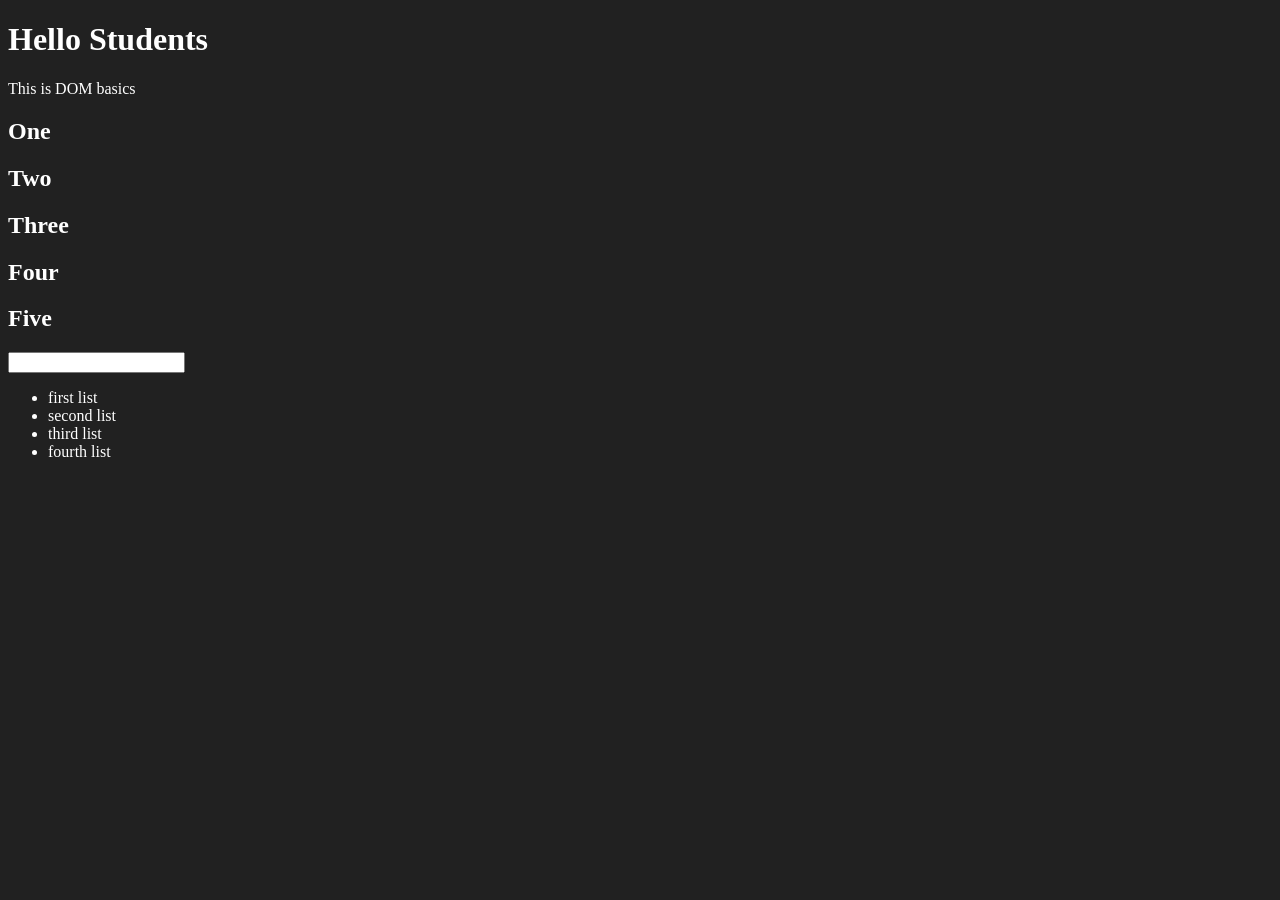
<file: 02_dom/index.html>
<!DOCTYPE html>
<html lang="en">
  <head>
    <title>DOM Practice</title>
    <meta charset="UTF-8" />
    <style>
      .bg-black {
        background-color: #212121;
        color: #fff;
      }
    </style>
  </head>

  <body class="bg-black">
    <div>
      <h1 id="title" class="heading">Hello Students</h1>
      <p>This is DOM basics</p>
      <h2>One</h2>
      <h2>Two</h2>
      <h2>Three</h2>
      <h2>Four</h2>
      <h2>Five</h2>
      <input type="password" name="" id="">
      <ul>
        <li class="items">first list</li>
        <li class="items">second list</li>
        <li class="items">third list</li>
        <li class="items">fourth list</li>
      </ul>
    </div>
  </body>
</html>
</file>
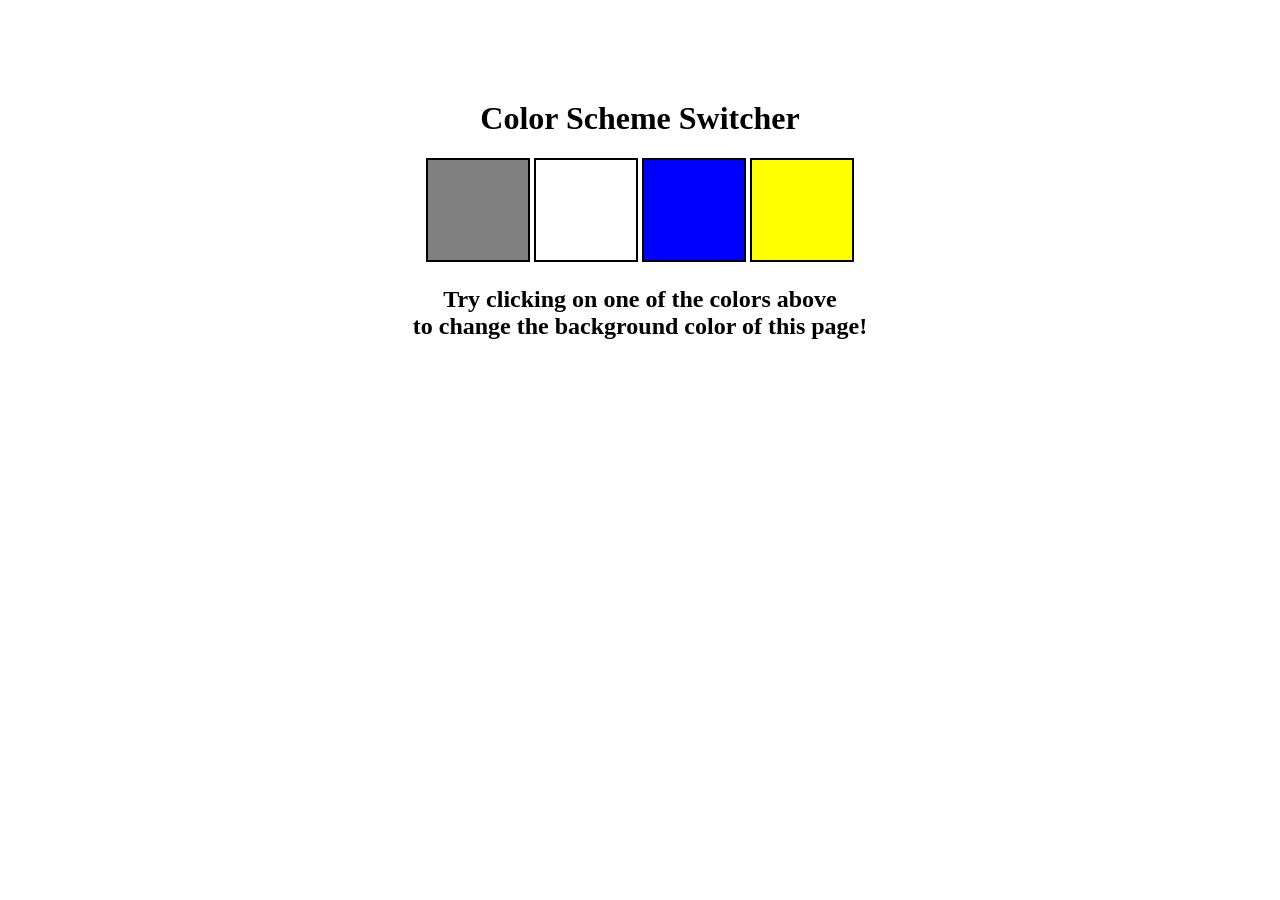
<file: Projects/01_colorchanger/index.html>
<!doctype html>
<html lang="en">

<head>
  <meta charset="UTF-8" />
  <meta name="viewport" content="width=device-width, initial-scale=1.0" />
  <meta http-equiv="X-UA-Compatible" content="ie=edge" />
  <link rel="stylesheet" href="style.css" />
  <title>JavaScript Background Color Switcher</title>
</head>

<body>
  <div class="canvas">
    <h1>Color Scheme Switcher</h1>
    <span class="button" id="grey"></span>
    <span class="button" id="white"></span>
    <span class="button" id="blue"></span>
    <span class="button" id="yellow"></span>
    <h2>
      Try clicking on one of the colors above
      <span>to change the background color of this page!</span>
    </h2>
  </div>
  <script src="code.js"></script>
</body>

</html>
</file>
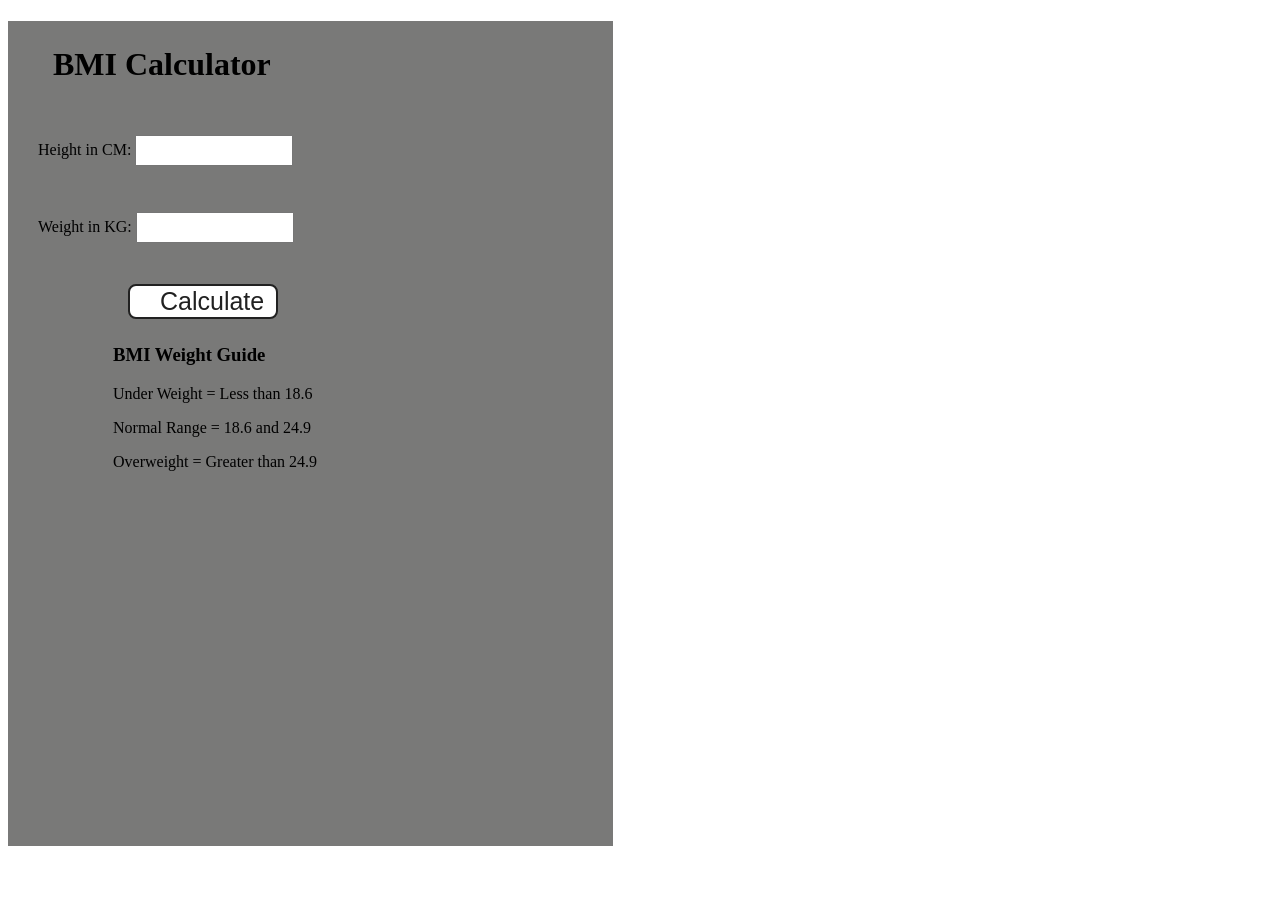
<file: Projects/02_BMI_Calculator/index.html>
<!DOCTYPE html>
<html lang="en">
  <head>
    <meta charset="UTF-8" />
    <meta name="viewport" content="width=device-width, initial-scale=1.0" />
    <link rel="stylesheet" href="styles.css" />
    <title>BMI Calculator</title>
  </head>
  <body>
    <div class="container">
      <h1>BMI Calculator</h1>
      <form>
        <p><label>Height in CM: </label><input type="text" id="height" /></p>
        <p><label>Weight in KG: </label><input type="text" id="weight" /></p>
        <button>Calculate</button>
        <div id="results"></div>
        <div id="weight-guide">
          <h3>BMI Weight Guide</h3>
          <p>Under Weight = Less than 18.6</p>
          <p>Normal Range = 18.6 and 24.9</p>
          <p>Overweight = Greater than 24.9</p>
        </div>
      </form>
    </div>
  </body>
  <script src="code.js"></script>
</html>
</file>
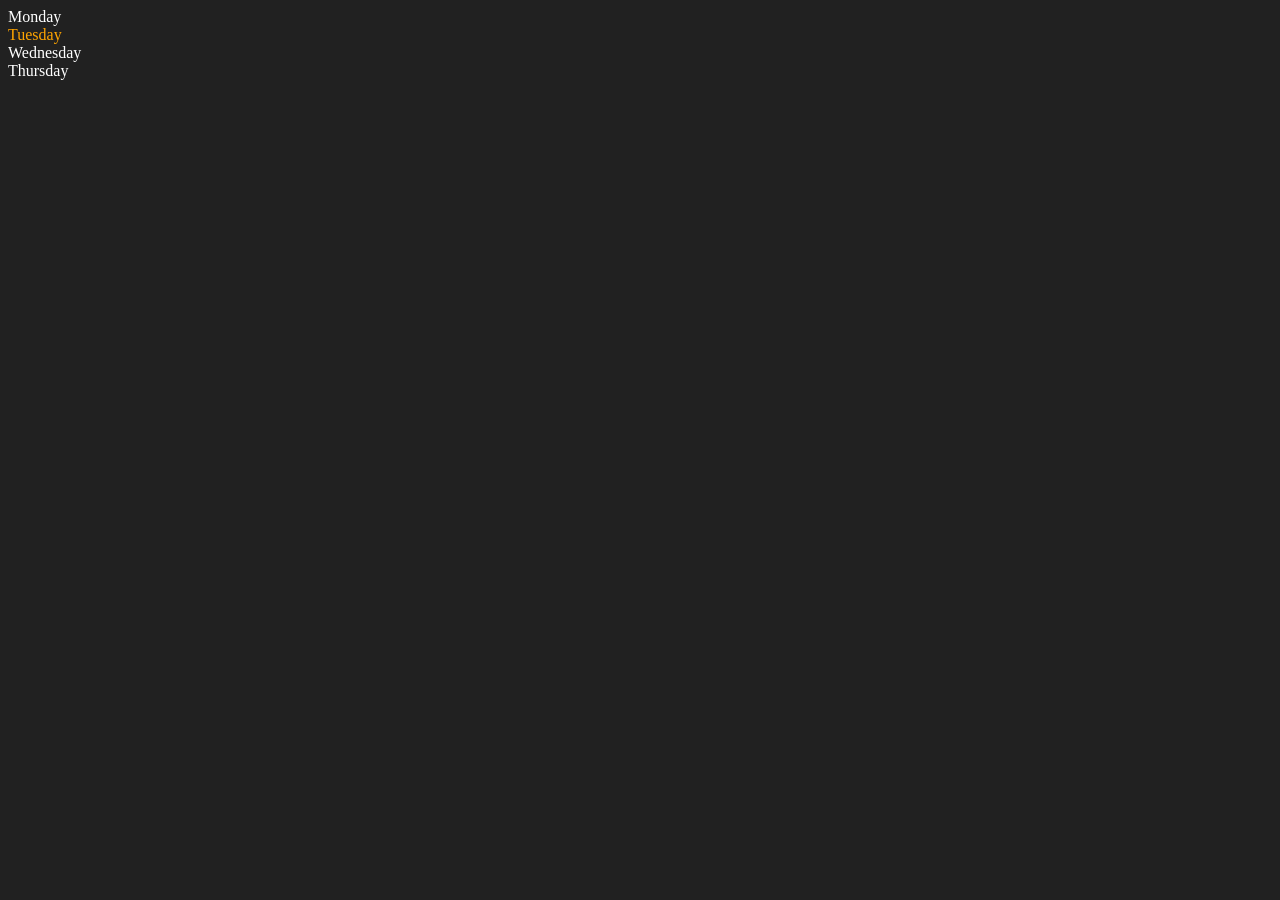
<file: 02_dom/02_parent.html>
<!DOCTYPE html>
<html lang="en">
  <head>
    <meta charset="UTF-8" />
    <meta http-equiv="X-UA-Compatible" content="IE=edge" />
    <meta name="viewport" content="width=device-width, initial-scale=1.0" />
    <title>DOM</title>
  </head>
  <body style="background-color: #212121; color: #fff">
    <div class="parent">
      <!-- this is a comment -->
      <div class="day">Monday</div>
      <div class="day">Tuesday</div>
      <div class="day">Wednesday</div>
      <div class="day">Thursday</div>
    </div>
  </body>
  <script>
    const parent = document.querySelector(".parent");
    // console.log(parent);
    // console.log(parent.children);
    // console.log(parent.children[1].innerHTML);

    // for (let i = 0; i < parent.children.length; i++) {
    //      console.log(parent.children[i].innerHTML);

    // }
    parent.children[1].style.color = "orange";
    // console.log(parent.firstElementChild);
    // console.log(parent.lastElementChild);

    const dayOne = document.querySelector(".day");
    // console.log(dayOne);
    // console.log(dayOne.parentElement);
    // console.log(dayOne.nextElementSibling);

    console.log("NODES: ", parent.childNodes);
  </script>
</html>
</file>
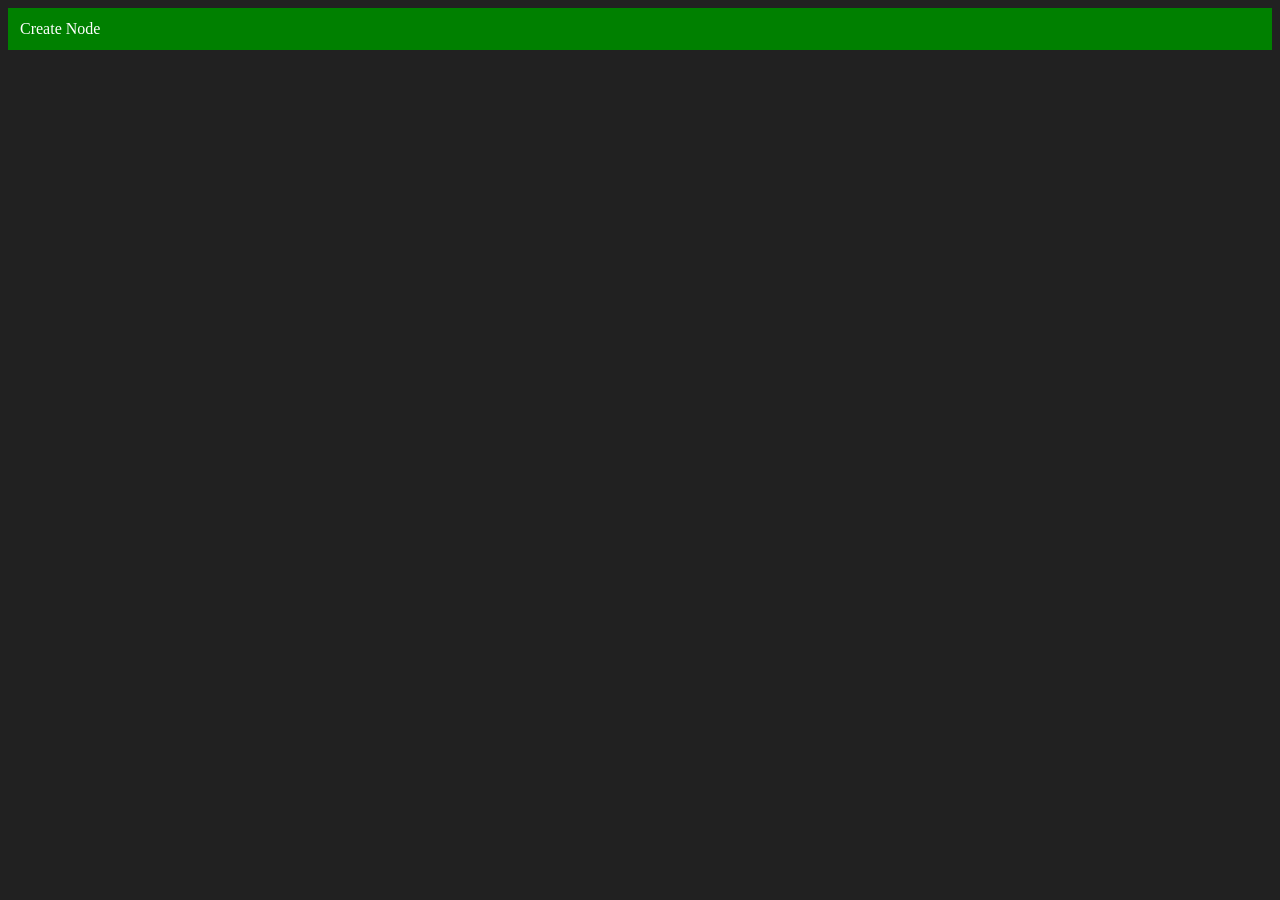
<file: 02_dom/03_create.html>
<!DOCTYPE html>
<html lang="en">
  <head>
    <meta charset="UTF-8" />
    <meta http-equiv="X-UA-Compatible" content="IE=edge" />
    <meta name="viewport" content="width=device-width, initial-scale=1.0" />
    <title>Create DOM element</title>
  </head>
  <body style="background-color: #212121; color: #fff"></body>
  <script>
    const div = document.createElement("div");
    console.log(div);
    div.className = "main";
    div.id = Math.round(Math.random() * 10 + 1);
    div.setAttribute("title", "generated title");
    div.style.backgroundColor = "green";
    div.style.padding = "12px";
    // div.innerText = "Create Node"
    const addText = document.createTextNode("Create Node");
    div.appendChild(addText);

    document.body.appendChild(div);
  </script>
</html>
</file>
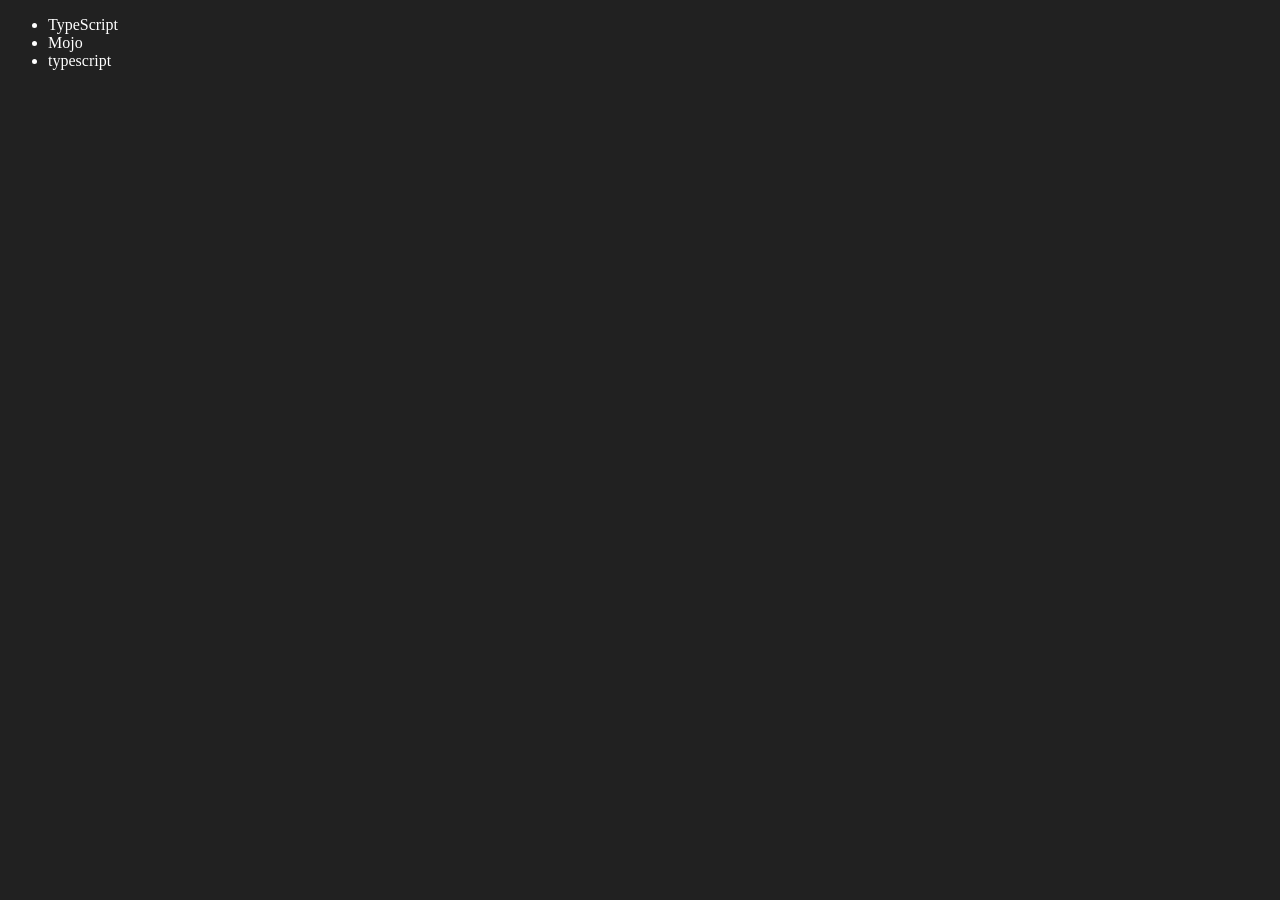
<file: 02_dom/04_editandreplace.html>
<!DOCTYPE html>
<html lang="en">
<head>
    <meta charset="UTF-8">
    <meta http-equiv="X-UA-Compatible" content="IE=edge">
    <meta name="viewport" content="width=device-width, initial-scale=1.0">
    <title>Edit And Replace | DOM</title>
</head>
<body style="background-color: #212121; color: #fff;">
    <ul class="language">
        <li>Javascript</li>
    </ul>
</body>
<script>
    function addLanguage(langName){
        const li = document.createElement('li');
        li.innerHTML = `${langName}`
        document.querySelector('.language').appendChild(li)
    }
    addLanguage("python")
    addLanguage("typescript")

    function addOptiLanguage(langName){
        const li = document.createElement('li');
        li.appendChild(document.createTextNode(langName))
        document.querySelector('.language').appendChild(li)
    }
    addOptiLanguage('golang')

    //Edit
    const secondLang = document.querySelector("li:nth-child(2)")
    console.log(secondLang);
    //secondLang.innerHTML = "Mojo"
    const newli = document.createElement('li')
    newli.textContent = "Mojo"
    secondLang.replaceWith(newli)

    //edit
    const firstLang = document.querySelector("li:first-child")
    firstLang.outerHTML = '<li>TypeScript</li>'

    //remove
    const lastLang = document.querySelector('li:last-child')
    lastLang.remove()


</script>
</html>
</file>
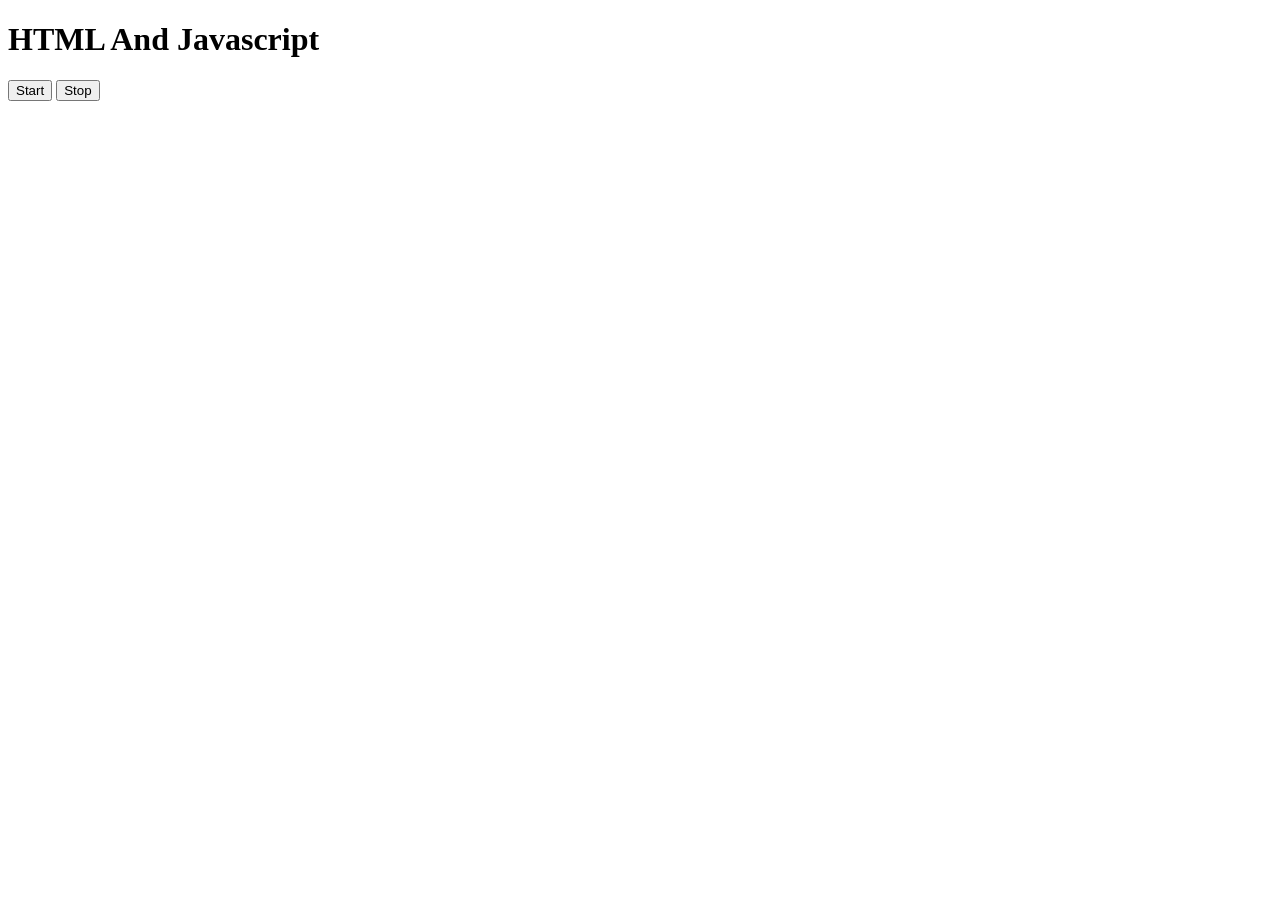
<file: 03_events/three.html>
<!DOCTYPE html>
<html lang="en">
  <head>
    <meta charset="UTF-8" />
    <meta name="viewport" content="width=device-width, initial-scale=1.0" />
    <title>Document</title>
  </head>
  <body>
    <h1>HTML And Javascript</h1>
    <button id="start">Start</button>
    <button id="stop">Stop</button>
  </body>
  <script>
    const sayDate = function (str) {
      console.log(str, Date.now());
    };

    const intervalId = setInterval(sayDate, 1000, "hi");

    clearInterval(intervalId);
  </script>
</html>
</file>
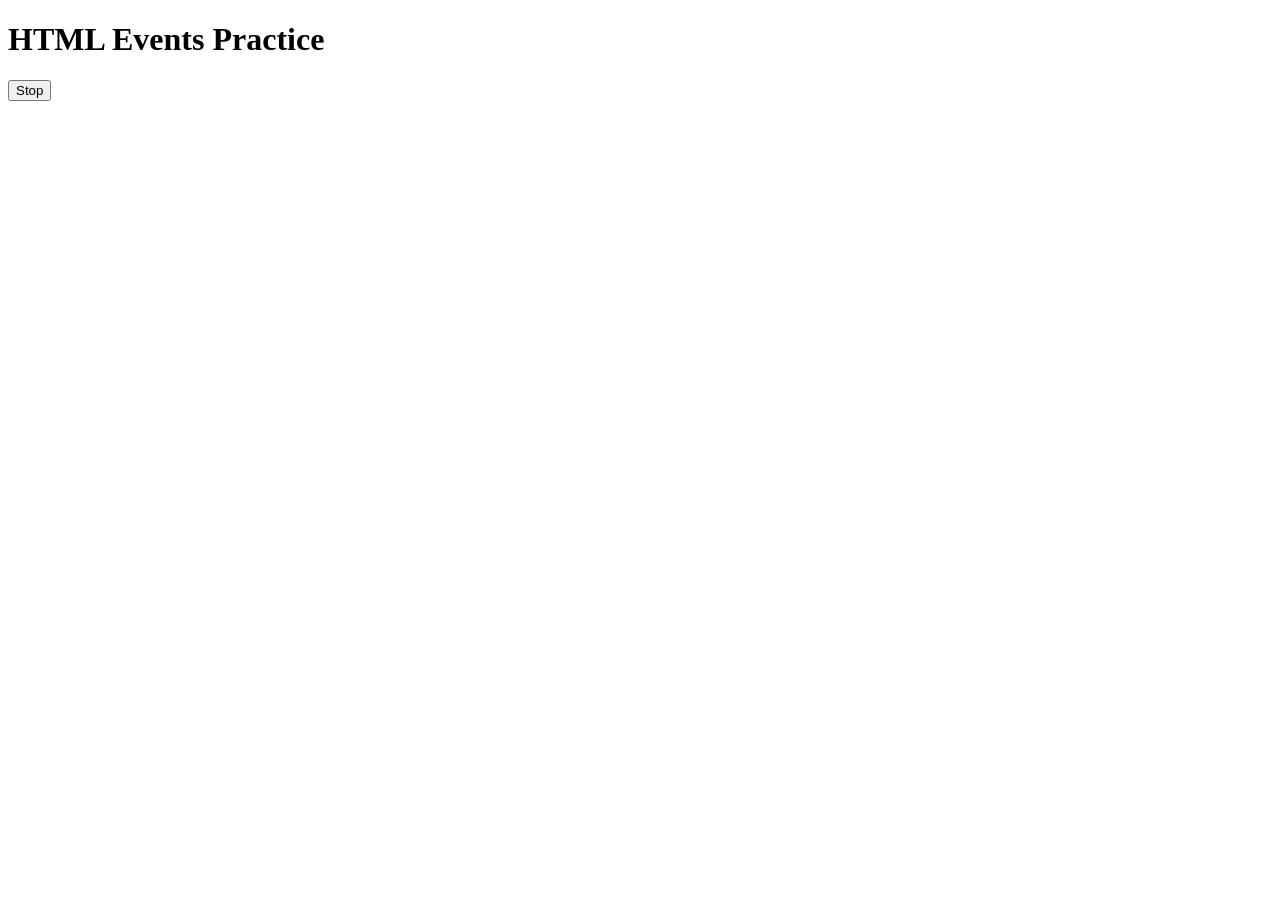
<file: 03_events/two.html>
<!DOCTYPE html>
<html lang="en">
  <head>
    <meta charset="UTF-8" />
    <meta name="viewport" content="width=device-width, initial-scale=1.0" />
    <title>HTML Event</title>
  </head>
  <body>
    <h1>HTML Events Practice</h1>
    <button id="stop">Stop</button>
  </body>
  <script>
    const sayAvinash = function () {
      console.log("Hi Avinash");
    };
    const changeText = function () {
      document.querySelector("h1").innerHTML = "hello";
    };

    const changeMe = setTimeout(changeText, 2000);

    document.querySelector("#stop").addEventListener("click", function () {
      clearTimeout(changeMe);
      console.log("STOPPED");
    });
  </script>
</html>
</file>
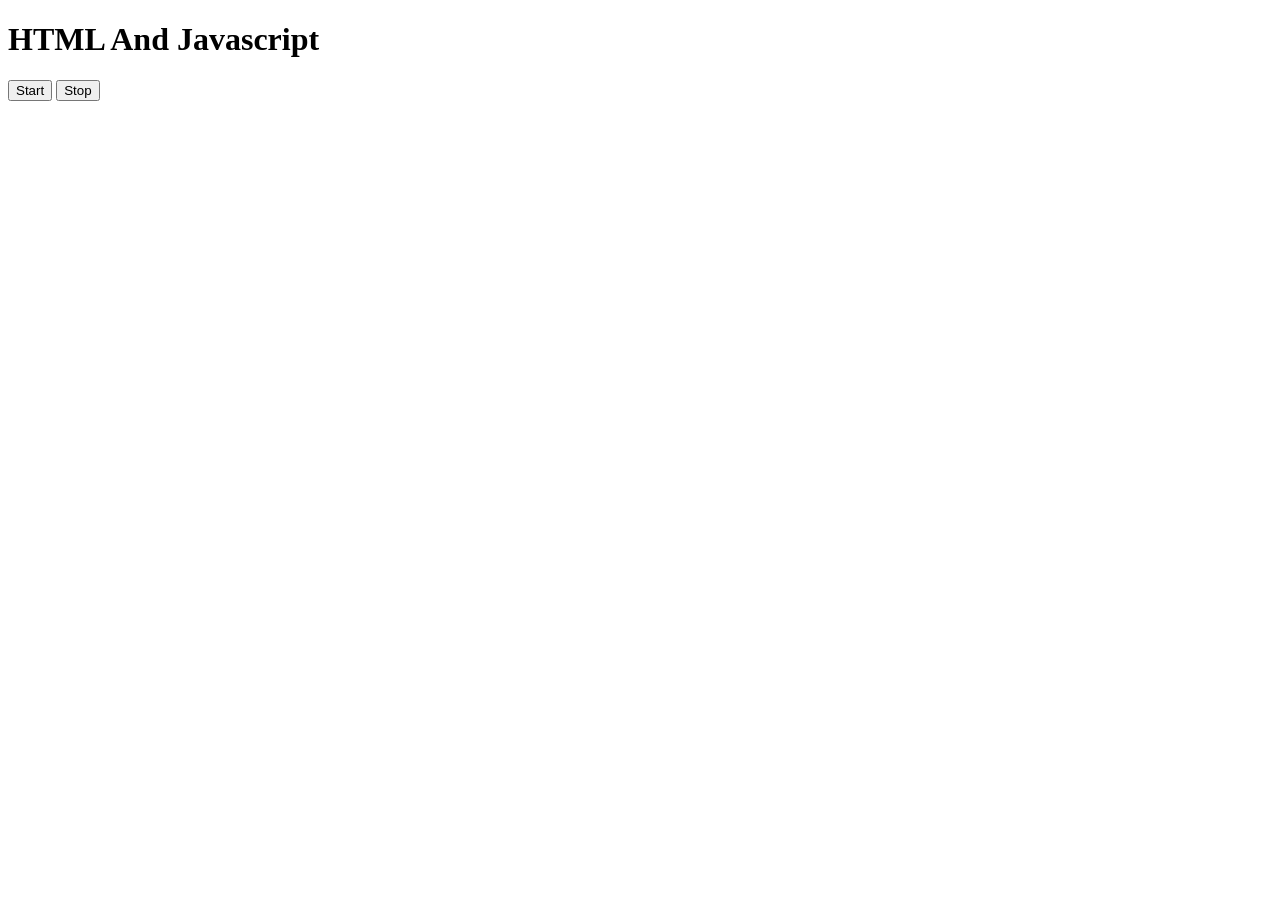
<file: 04_async/start&stop.html>
<!DOCTYPE html>
<html lang="en">
  <head>
    <meta charset="UTF-8" />
    <meta name="viewport" content="width=device-width, initial-scale=1.0" />
    <title>Document</title>
  </head>
  <body>
    <h1>HTML And Javascript</h1>
    <button id="start">Start</button>
    <button id="stop">Stop</button>
  </body>
  <script>
    const sayDate = function (str) {
      console.log(str, Date.now());
    };
    let intervalId;
    const Start = document
      .getElementById("start")
      .addEventListener("click", () => {
        intervalId = setInterval(sayDate, 1000, "Hello");
      });
    const Stop = document
      .getElementById("stop")
      .addEventListener("click", () => {
        clearInterval(intervalId);
      });
  </script>
</html>
</file>
<file: Projects/01_colorchanger/style.css>
html {
  margin: 0;
}

span {
  display: block;
}
.canvas {
  margin: 100px auto 100px;
  width: 80%;
  text-align: center;
}

.button {
  width: 100px;
  height: 100px;
  border: solid black 2px;
  display: inline-block;
}

#grey {
  background: grey;
}

#white {
  background: white;
}
#blue {
  background: blue;
}
#yellow {
  background: yellow;
}
</file>
<file: Projects/02_BMI_Calculator/styles.css>
.container {
  width: 575px;
  height: 825px;

  background-color: #797978;
  padding-left: 30px;
}
#height,
#weight {
  width: 150px;
  height: 25px;
  margin-top: 30px;
}

#weight-guide {
  margin-left: 75px;
  margin-top: 25px;
}

#results {
  font-size: 35px;
  margin-left: 90px;
  margin-top: 20px;
  color: rgb(241, 241, 241);
}

button {
  width: 150px;
  height: 35px;
  margin-left: 90px;
  margin-top: 25px;
  background-color: #fff;
  padding: 1px 30px;
  border-radius: 8px;
  color: #212121;
  text-decoration: none;
  border: 2px solid #212121;

  font-size: 25px;
}

h1 {
  padding-left: 15px;
  padding-top: 25px;
}
</file>
